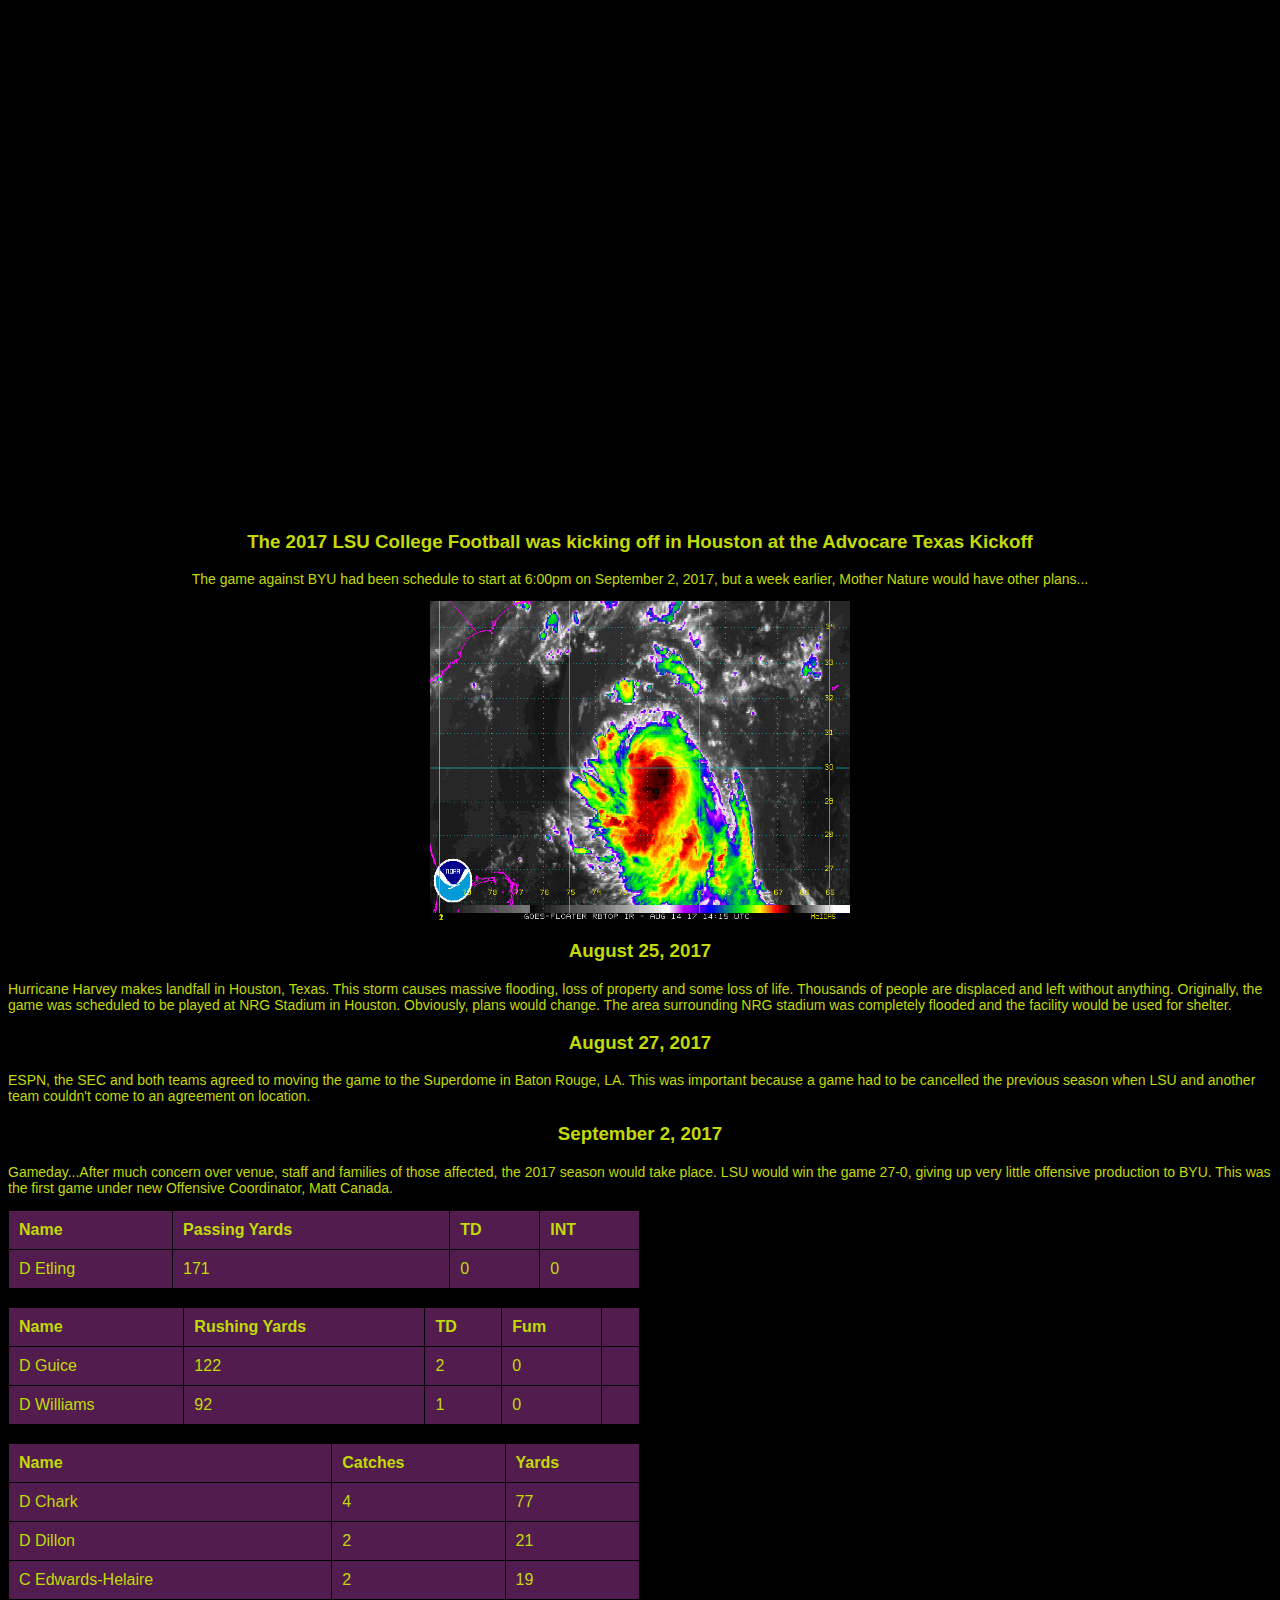
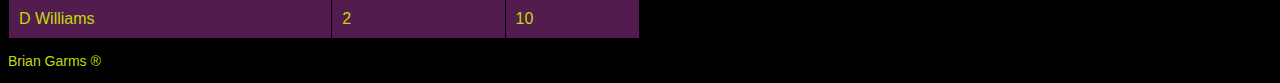
<file: index.html>
<!DOCTYPE html>
<html>
    <head><iframe src="https://player.vimeo.com/video/232398770" width=1285" height="500" frameborder="0" webkitallowfullscreen mozallowfullscreen allowfullscreen></iframe>
          <link rel="stylesheet"  type="text/css" href="styles.css"></head>
        <title>2017 Advocare Texas Kickoff</title>

        <main>
            <article>
              <header>
        <h3 id="story">The 2017 LSU College Football was kicking off in Houston at the Advocare Texas Kickoff</h3>
        <p id="story">The game against BYU had been schedule to start at 6:00pm on September 2, 2017, but a week earlier,
            Mother Nature would have other plans...
        </p>
              </header>
            </article>

        <img class="center"src ="Images\GertLoop2.gif" width="420" height="320"/> 

            <article>
        <h3 id="story">August 25, 2017</h3>
        <p>Hurricane Harvey makes landfall in Houston, Texas. This storm causes massive flooding, loss of property 
            and some loss of life. Thousands of people are displaced and left without anything. Originally, the game 
            was scheduled to be played at NRG Stadium in Houston. Obviously, plans would change. The area surrounding 
            NRG stadium was completely flooded and the facility would be used for shelter. </p>
            </article>
            <article>
        <h3 id="story">August 27, 2017</h3>
        <p>ESPN, the SEC and both teams agreed to moving the game to the Superdome in Baton Rouge, LA. This was 
            important because a game had to be cancelled the previous season when LSU and another team couldn't
            come to an agreement on location.</p>
            </article>

            <article>
        <h3 id="story">September 2, 2017</h3>
        <p>Gameday...After much concern over venue, staff and families of those affected, the 2017 season would
            take place. LSU would win the game 27-0, giving up very little offensive production to BYU. This was the
            first game under new Offensive Coordinator, Matt Canada. </p>
            </article>

        </main> 
        <title>LSU Offensive Stats</title>            
        <table style="width:50%">
            <tr>
              <th>Name</th>
              <th>Passing Yards</th>
              <th>TD</th>
              <th>INT</th>
            </tr>
            <tr>
              <td>D Etling</td>
              <td>171</td>
              <td>0</td>
              <td>0</td>
            </tr>
          </table> 
        <br>
          <table style="width:50%">
                <tr>
                  <th>Name</th>
                  <th>Rushing Yards</th>
                  <th>TD</th>
                  <th>Fum</th>
                </tr>
                <tr>
                  <td>D Guice</td>
                  <td>122</td>
                  <td>2</td>
                  <td>0<td>
                </tr>
                <tr>
                  <td>D Williams</td>
                  <td>92</td>
                  <td>1</td>
                  <td>0</td>
                </tr>
        
        <table style="width:50%">
            <br>
                <tr>
                  <th>Name</th>
                  <th>Catches</th>
                  <th>Yards</th>
                </tr>
                <tr>
                  <td>D Chark</td>
                  <td>4</td>
                  <td>77</td>
                </tr>
                <tr>
                  <td>D Dillon</td>
                  <td>2</td>
                  <td>21</td>
                </tr>
                 <tr>
                  <td>C Edwards-Helaire</td>
                  <td>2</td>
                  <td>19</td>
                </tr>
                 <tr>
                  <td>D Williams</td>
                  <td>2</td>
                  <td>10</td>
                </tr>
        
              </table> 
            <footer>
                <p><a href="mailto:garms.brian@gmail.com">Brian Garms &reg</a></p>
            </footer>
         

</html>
</file>
<file: styles.css>
iframe {
    align: center;
}

body {
    background-color: black;

}

a {
	text-decoration: none;
	color: #C1DA08;
	font-family: Verdana, sans-serif;
}

span {
	font-weight: bold;
	font-size: 18px;
    color: #521D4E;
}

h3 {
	text-decoration: none;
	color: #C1DA08;
	font-family:Verdana, Tahoma, sans-serif;

}

p {
	text-decoration: none;
	font-size: 14px;
	color: #C1DA08;
	font-family:Verdana, Tahoma, sans-serif;

}
.center {
		
	margin: auto;
	display: block;

}

table, th, td {
    border: 1px solid black;
    border-collapse: collapse;
    text-align: left;
    background-color:#521D4E;
    text-decoration: none;
	color: #C1DA08;
	font-family: Verdana, sans-serif;
	padding: 10px;

	
}	

#story {

	text-align: center;
}

}
</file>
